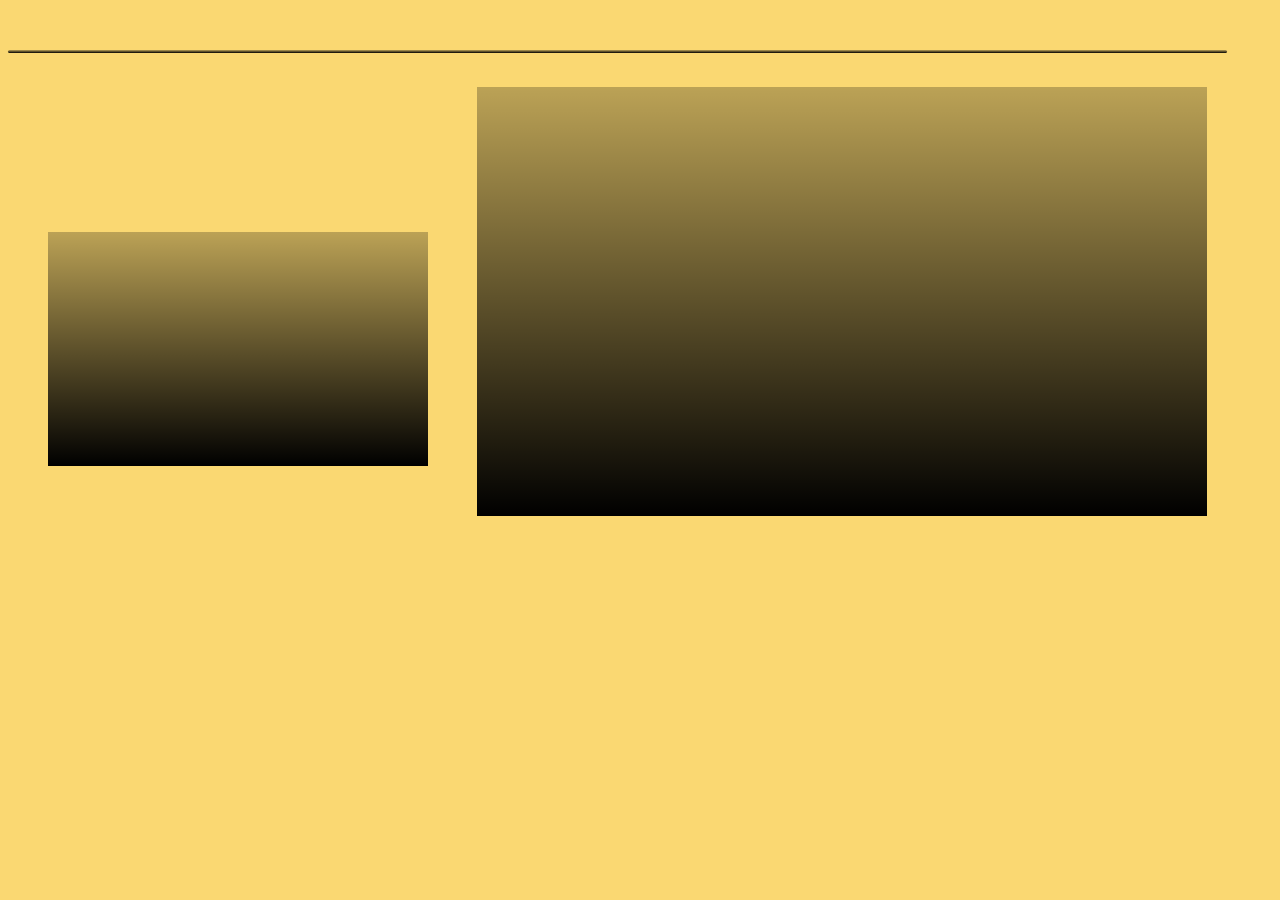
<file: juego-index.html>
<!DOCTYPE html>
<html>
  <head>
    <meta charset="utf-8">
    <title>Juega Perú</title>
    <link rel="stylesheet" href="style-juego.css">
    <link rel="shortcut icon" href="https://image.winudf.com/v2/image/cHJpbmNpcGFsZXMuaGFzdGFlbGNodWxvX2ljb25fc2J2b29xb2k/icon.png?w=170&fakeurl=1&type=.png">
  </head>
  <body bgcolor="#fad872">
    <center><h1 id="title"></h1></center>
    <aside class="posicion">
      <!-- Respuestas Correctas -->
      <h3 id="acertadas"></h3>

      <!-- Tabla de Respuestas -->
      <table id="tabla">
        <thead>
          <th colspan="3">RESPUESTAS</th>
        </thead>
        <tbody>
          <tr>
            <th>Preguntas</th>
            <td coldspan="3">Referencia</td>
            <td>Tu Respuesta</td>
          </tr>
          <tr>
            <th>1.</th>
            <td>B</td>
            <td id="prob1"> -- </td>
          </tr>
          <tr>
            <th>2.</th>
            <td>B</td>
            <td id="prob2"> -- </td>
          </tr>
          <tr>
            <th>3.</th>
            <td>A</td>
            <td id="prob3"> -- </td>
          </tr>
        </tbody>
      </table>
      <!-- Puntuación -->
      <h4 id="puntuacion"></h4>
    </aside>

    <!--Tabla de informacion de respuestas-->
  <div class="preguntas">
    <button onclick="myFunction1()" id="boton1">Pregunta 1</button>
    <p id="trivia1"> <strong>Manuél Odría: </strong> Un 7 de septiembre de 1955 el general Manuel A. Odría promulgó la Ley N° 12391 que otorgaba, tras largos años de lucha, el voto femenino a la mujer peruana.</p>
    <button onclick="myFunction2()" id="boton2">Pregunta 2</button>
    <p id="trivia2"> <strong>José Pardo: </strong> Se decretó el 15 de enero de 1919.</p>
    <button onclick="myFunction3()" id="boton3">Pregunta 3</button>
    <p id="trivia3"><strong>Ecuador: </strong>La Guerra peruano-ecuatoriana terminó con la victoria peruana. Sucedió porque Ecuador cedió terrenos peruanos a terceros ingleses para pagar sus deudas.</p>
  </div> <br/><br/>

  <!-- Pestaña de me gusta para facebook -->
  <iframe src="https://www.facebook.com/plugins/like.php?href=https%3A%2F%2Fwww.facebook.com%2Fcronicadelperu%2F&width=450&layout=standard&action=like&size=small&show_faces=true&share=true&height=80&appId" width="450" height="80" style="border:none;overflow:hidden" scrolling="no" frameborder="0" allowTransparency="true" allow="encrypted-media"></iframe>
  <script type="text/javascript" src="app-juego.js"> </script>
  </body>
</html>
</file>
<file: style-juego.css>
/* Fondo de la página */
body {
  background-image: url("https://www.journeymachupicchu.com/wp-content/uploads/2017/09/Peru-llama.jpg");
  width: 95%;
  height: 100%;
  }
#title{
  font-family; cursive;
  font-size: 50px;
  margin-top: 50px;
  width: 100%;
  background: linear-gradient(to bottom, rgba(0, 0, 0, 0.25), rgba(0, 0, 0, 1));
  color: white;
  border-radius: 10px;
  padding: 1.5px;
}
.posicion{
  font-family: cursive;
  font-size: 1.3em;
  background: linear-gradient(to bottom, rgba(0, 0, 0, 0.25), rgba(0, 0, 0, 1));
  color: white;
  display: inline-block;
  width: 28%;
  margin-left: 40px;
  margin-top: 35px;
  text-align: center;
  padding: 20px;
}
#trivia1 {
  background-color:  #802b00;
  color: #ffffff;
  visibility: hidden;
}
.preguntas {
  background: linear-gradient(to bottom, rgba(0, 0, 0, 0.25), rgba(0, 0, 0, 1));
  color: white;
  width: 60%;
  margin-left: 45px;
  display: inline-block;
  text-align: center;
}
p {
  padding: 30px;
}
#trivia2 {
  background-color:  #802b00;
  color: #ffffff;
  visibility: hidden;
}
#trivia3 {
  background-color:  #802b00;
  color: #ffffff;
  visibility: hidden;
}
#tabla {
  visibility: hidden;
  text-align: center;
}
#boton1 {
  text-align: left;
  visibility: hidden;
}
#boton2 {
  text-align: left;
  visibility: hidden;
}
#boton3 {
  text-align: left;
  visibility: hidden;
}
</file>
